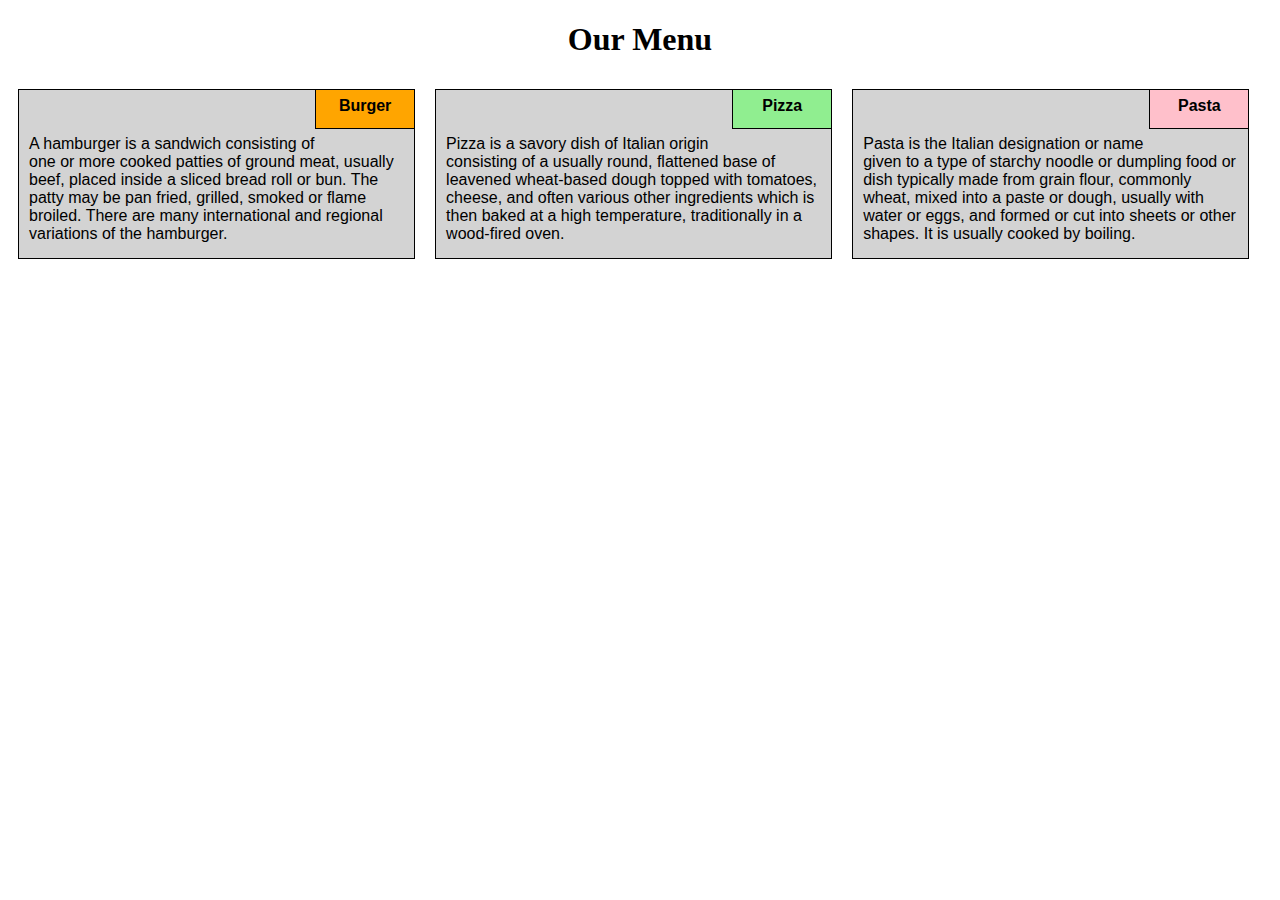
<file: solution/index.html>
<!DOCTYPE html>
<html>
<head>
	<title>Test Page</title>
	<meta charset="utf-8">
	<meta name="viewport" content="width=device-width , initial-scale=1">
	<link rel="stylesheet" href="css/style.css">
</head>
<body>
	<h1>Our Menu</h1>
	<div class="menu">		
		<div class="col-lg-4 col-md-6 col-xs-12">
			<p id="h1">Burger</p>
			<p id="l1">A hamburger is a sandwich consisting of one or more cooked patties of ground meat, usually beef, placed inside a sliced bread roll or bun. The patty may be pan fried, grilled, smoked or flame broiled. There are many international and regional variations of the hamburger.</p>
		</div>
		<div class="col-lg-4 col-md-6 col-xs-12">
			<p id="h2">Pizza</p>
			<p id="l2">Pizza is a savory dish of Italian origin consisting of a usually round, flattened base of leavened wheat-based dough topped with tomatoes, cheese, and often various other ingredients which is then baked at a high temperature, traditionally in a wood-fired oven.</p>
		</div>
		<div class="col-lg-4 col-md-12 col-xs-12">
			<p id="h3">Pasta</p>
			<p id="l3">Pasta is the Italian designation or name given to a type of starchy noodle or dumpling food or dish typically made from grain flour, commonly wheat, mixed into a paste or dough, usually with water or eggs, and formed or cut into sheets or other shapes. It is usually cooked by boiling.</p>
		</div>
	</div>
</body>
</html>
</file>
<file: solution/css/style.css>
*{
	box-sizing: border-box;
}

h1{
	margin-bottom: 15px;
	text-align: center;
	font-family: "Comic Sans MS";
}
p{
	width:100%;
	border: 1px solid black;
	background-color: lightgrey;
	
	font-family: "Comic Sans MS",sans-serif;
}
#l1{
	padding-top: 45px;
	padding-left: 10px;
	padding-right: 10px;
	padding-bottom: 15px;
}
#l2{
	padding-top: 45px;
	padding-left: 10px;
	padding-right: 10px;
	padding-bottom: 15px;
}
#l3{
	padding-top: 45px;
	padding-left: 10px;
	padding-right: 10px;
	padding-bottom: 15px;
}

#h1{
	font-weight: bold;
	font-family: "Comic Sans MS",sans-serif;
	text-align: center;
	width: 100px;
	height: 40px;
	float: right;
	border: 1px solid black;
	background-color: orange;
	position: relative;
	padding: 7px;
}

#h2{
	font-weight: bold;
	font-family: "Comic Sans MS",sans-serif;
	text-align: center;
	width: 100px;
	height: 40px;
	float: right;
	border: 1px solid black;
	background-color: lightgreen;
	position: relative;
	padding: 7px;
}

#h3{
	font-weight: bold;
	font-family: "Comic Sans MS",sans-serif;
	text-align: center;
	width: 100px;
	height: 40px;
	float: right;
	border: 1px solid black;
	background-color: pink;
	position: relative;
	padding: 7px;
}

.menu{
	width: 100%;
	margin-right: 10px;
}
@media (min-width: 992px){
	.col-lg-1,.col-lg-2,.col-lg-3,.col-lg-4,.col-lg-5,.col-lg-6,.col-lg-7,.col-lg-8,.col-lg-9,.col-lg-10,.col-lg-11,.col-lg-12{
		float: left;
	}
	.col-lg-4{
		width: 33%;
		padding-right: 10px;
		padding-left: 10px;
	}
}

@media (min-width: 768px) and (max-width: 991px){
	.col-md-1,.col-md-2,.col-md-3,.col-md-4,.col-md-5,.col-md-6,.col-md-7,.col-md-8,.col-md-9,.col-md-10,.col-md-11,.col-md-12{
		float: left;
	}
	.col-md-6{
		width: 50%;
		padding-right: 10px;
		padding-left: 10px;
	}
}

@media (max-width: 767px){
	.col-sm-1,.col-sm-2,.col-sm-3,.col-sm-4,.col-sm-5,.col-sm-6,.col-sm-7,.col-sm-8,.col-sm-9,.col-sm-10,.col-sm-11,.col-xs-12{
		float: left;
	}
	.col-xs-12{
		width: 100%;
		padding-right: 10px;
		padding-left: 10px;
	}
}
</file>
